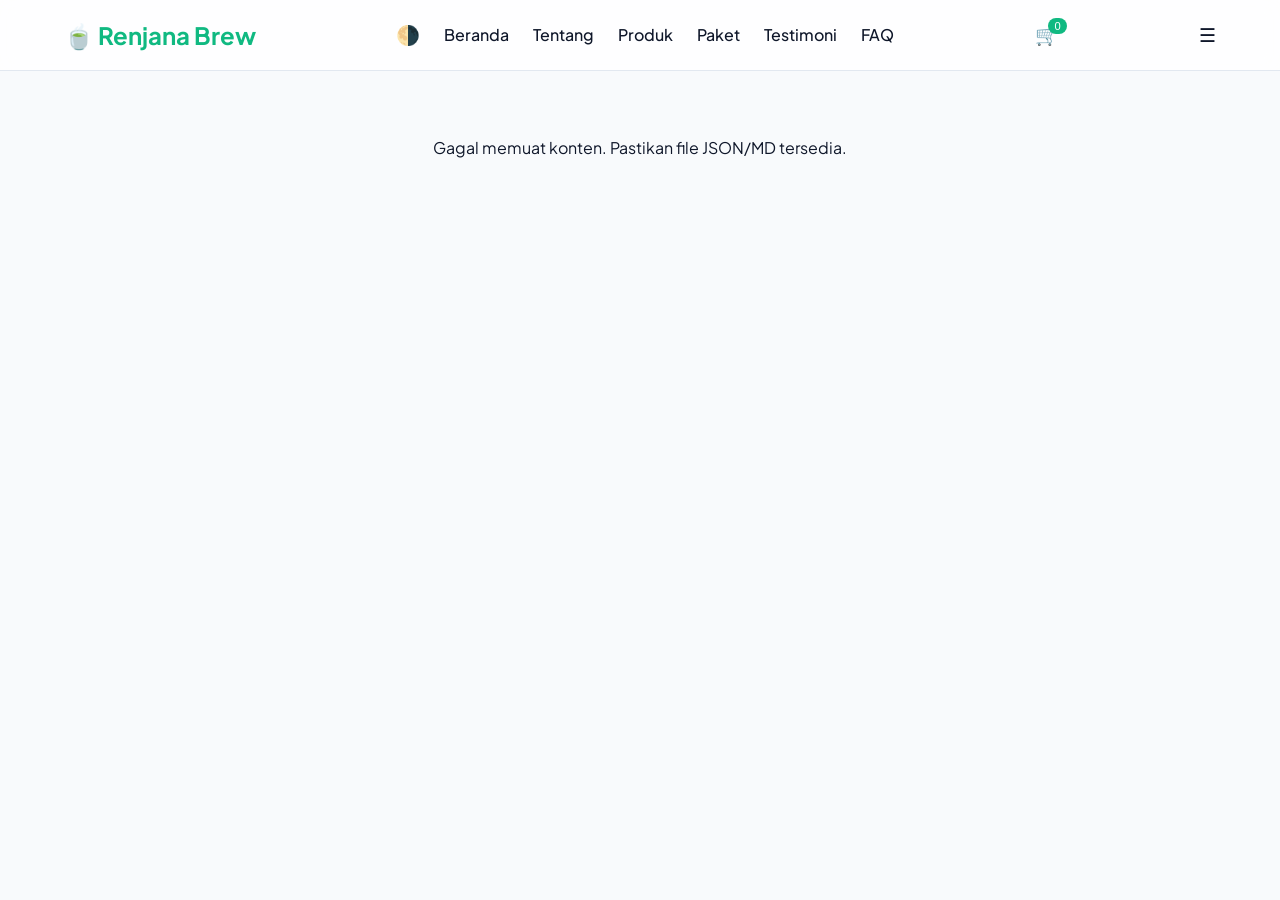
<file: index.html>
<!DOCTYPE html>
<html lang="id" data-theme="light">
<head>
  <meta charset="UTF-8">
  <meta name="viewport" content="width=device-width, initial-scale=1.0">
  <title>Renjana Brew | Premium Kombucha Bogor</title>
  <meta name="description" content="Kombucha premium fermentasi alami dari Kota Bogor. Kaya probiotik, 100% bahan alami, bebas pengawet.">
  <link rel="preconnect" href="https://fonts.googleapis.com">
  <link href="https://fonts.googleapis.com/css2?family=Plus+Jakarta+Sans:wght@400;500;600;700&display=swap" rel="stylesheet">
  <link rel="stylesheet" href="css/style.css">
</head>
<body>
  <header class="header">
    <div class="container header-inner">
      <a href="#home" class="logo">🍵 Renjana Brew</a>
      <nav class="nav">
        <button class="theme-toggle" aria-label="Toggle theme">🌗</button>
        <a href="#home">Beranda</a>
        <a href="#about">Tentang</a>
        <a href="#products">Produk</a>
        <a href="#bundles">Paket</a>
        <a href="#testimonials">Testimoni</a>
        <a href="#faq">FAQ</a>
      </nav>
      <button class="cart-btn" aria-label="Keranjang">
        🛒 <span class="cart-count">0</span>
      </button>
      <button class="mobile-menu-btn" aria-label="Menu">☰</button>
    </div>
  </header>

  <main id="app">
    <!-- Content will be injected by app.js -->
    <div class="loader">Memuat konten...</div>
  </main>

  <!-- Cart Sidebar -->
  <aside class="cart-sidebar" id="cart-sidebar">
    <div class="cart-header">
      <h2>🛒 Keranjang</h2>
      <button class="close-cart" aria-label="Tutup">✕</button>
    </div>
    <div class="cart-items" id="cart-items"></div>
    <div class="cart-footer">
      <div class="cart-total">Total: <span id="cart-total">Rp0</span></div>
      <form id="checkout-form">
        <input type="text" id="cust-name" placeholder="Nama Lengkap *" required>
        <input type="tel" id="cust-wa" placeholder="No. WhatsApp *" required pattern="[0-9]{10,13}">
        <input type="text" id="cust-address" placeholder="Alamat Pengiriman *" required>
        <textarea id="cust-notes" placeholder="Catatan (opsional)"></textarea>
        <button type="submit" class="btn-wa">💬 Checkout via WhatsApp</button>
      </form>
    </div>
  </aside>
  <div class="overlay" id="overlay"></div>

  <script src="js/app.js"></script>
</body>
</html>
</file>
<file: css/style.css>
:root {
  --bg: #f8fafc;
  --text: #0f172a;
  --primary: #10b981;
  --primary-dark: #059669;
  --card: #ffffff;
  --border: #e2e8f0;
  --shadow: 0 4px 6px -1px rgb(0 0 0 / 0.1);
  --glass: rgba(255, 255, 255, 0.8);
}

[data-theme="dark"] {
  --bg: #0b1120;
  --text: #f1f5f9;
  --card: #1e293b;
  --border: #334155;
  --glass: rgba(30, 41, 59, 0.85);
  --shadow: 0 4px 6px -1px rgb(0 0 0 / 0.4);
}

* { box-sizing: border-box; margin: 0; padding: 0; }
body {
  font-family: 'Plus Jakarta Sans', sans-serif;
  background: var(--bg);
  color: var(--text);
  line-height: 1.6;
  transition: background 0.3s, color 0.3s;
}

.container { max-width: 1200px; margin: 0 auto; padding: 0 1.5rem; }
.header { position: sticky; top: 0; z-index: 50; background: var(--glass); backdrop-filter: blur(10px); border-bottom: 1px solid var(--border); }
.header-inner { display: flex; align-items: center; justify-content: space-between; height: 70px; }
.logo { font-size: 1.5rem; font-weight: 700; color: var(--primary); text-decoration: none; }
.nav { display: flex; gap: 1.5rem; align-items: center; }
.nav a { color: var(--text); text-decoration: none; font-weight: 500; transition: color 0.2s; }
.nav a:hover { color: var(--primary); }
.theme-toggle, .cart-btn, .mobile-menu-btn { background: none; border: none; font-size: 1.2rem; cursor: pointer; color: var(--text); }
.cart-btn { position: relative; }
.cart-count { position: absolute; top: -6px; right: -8px; background: var(--primary); color: white; font-size: 0.7rem; padding: 2px 6px; border-radius: 99px; }

section { padding: 4rem 0; }
.hero { text-align: center; padding: 6rem 1.5rem; background: linear-gradient(135deg, var(--primary) 0%, #047857 100%); color: white; border-radius: 0 0 2rem 2rem; }
.hero h1 { font-size: 3rem; margin-bottom: 1rem; line-height: 1.2; }
.hero p { max-width: 600px; margin: 0 auto 2rem; font-size: 1.1rem; opacity: 0.9; }
.btn { display: inline-block; padding: 0.8rem 1.5rem; background: white; color: var(--primary-dark); font-weight: 600; border-radius: 99px; text-decoration: none; transition: transform 0.2s, box-shadow 0.2s; }
.btn:hover { transform: translateY(-2px); box-shadow: 0 6px 12px rgb(0 0 0 / 0.2); }

.grid { display: grid; gap: 2rem; grid-template-columns: repeat(auto-fit, minmax(280px, 1fr)); }
.card { background: var(--card); border-radius: 1rem; padding: 1.5rem; border: 1px solid var(--border); transition: transform 0.2s, box-shadow 0.2s; }
.card:hover { transform: translateY(-4px); box-shadow: var(--shadow); }
.card h3 { margin-bottom: 0.5rem; }
.price { color: var(--primary); font-weight: 700; font-size: 1.2rem; margin: 0.5rem 0; }
.original { text-decoration: line-through; color: #94a3b8; font-size: 0.9rem; margin-left: 0.5rem; }
.badge { display: inline-block; padding: 0.2rem 0.6rem; background: #fef08a; color: #854d0e; font-size: 0.75rem; border-radius: 99px; margin-bottom: 0.5rem; }
.btn-add { width: 100%; padding: 0.6rem; background: var(--primary); color: white; border: none; border-radius: 0.5rem; cursor: pointer; margin-top: 1rem; transition: background 0.2s; }
.btn-add:hover { background: var(--primary-dark); }

.cart-sidebar {
  position: fixed; top: 0; right: 0; width: 320px; height: 100vh; background: var(--card);
  border-left: 1px solid var(--border); padding: 1.5rem; transform: translateX(100%);
  transition: transform 0.3s ease; z-index: 60; display: flex; flex-direction: column;
}
.cart-sidebar.open { transform: translateX(0); }
.cart-items { flex: 1; overflow-y: auto; margin: 1rem 0; }
.cart-item { display: flex; justify-content: space-between; align-items: center; padding: 0.5rem 0; border-bottom: 1px solid var(--border); }
.cart-footer { border-top: 1px solid var(--border); padding-top: 1rem; }
.cart-total { font-weight: 700; margin-bottom: 1rem; }
input, textarea { width: 100%; padding: 0.6rem; margin-bottom: 0.5rem; border: 1px solid var(--border); border-radius: 0.5rem; background: var(--bg); color: var(--text); }
.btn-wa { width: 100%; padding: 0.8rem; background: #25D366; color: white; border: none; border-radius: 0.5rem; font-weight: 600; cursor: pointer; margin-top: 0.5rem; }
.overlay { position: fixed; inset: 0; background: rgba(0,0,0,0.4); z-index: 55; opacity: 0; pointer-events: none; transition: opacity 0.3s; }
.overlay.active { opacity: 1; pointer-events: auto; }

@media (max-width: 768px) {
  .nav { display: none; }
  .hero h1 { font-size: 2rem; }
  .cart-sidebar { width: 100%; }
}
</file>
